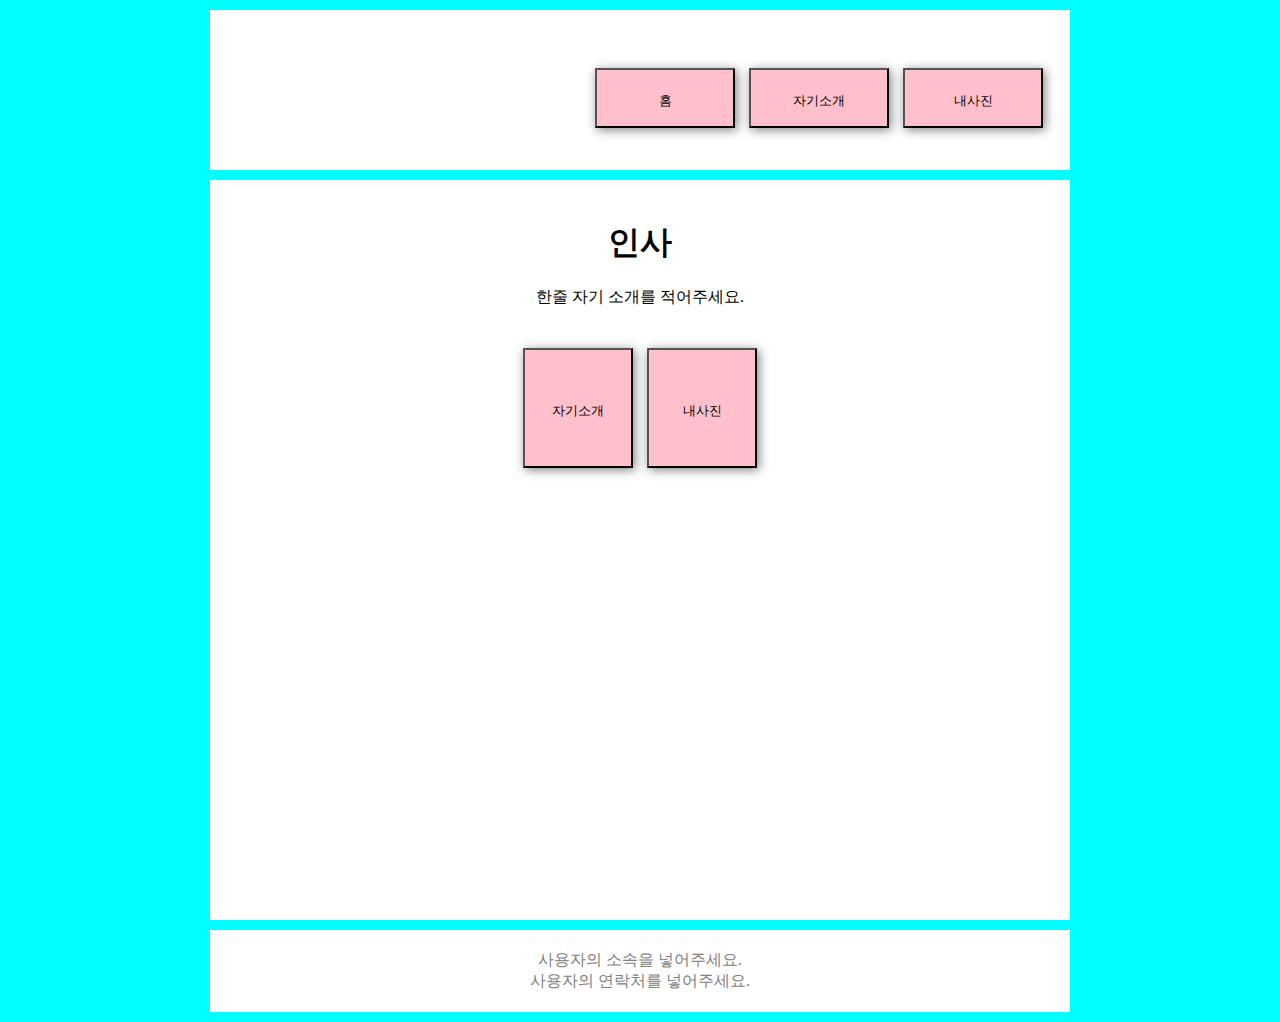
<file: src/main/webapp/index.html>
<!DOCTYPE html>
<html lang="ko">
  <head>
    <meta charset="UTF-8">
    <title>Mini Page</title>
    <link rel="stylesheet" href="css/style.css">
  </head>
  <body>
    <nav class="nav_top">
      <ul class="menu_top">
         <li class="nav_list">
           <a href="index.html"><button class="top_button">홈</button></a>
         </li>
         <li class="nav_list">
           <a href="aboutme.html"><button class="top_button">자기소개</button></a>
         </li>
         <li class="nav_list">
           <a href="photo.html"><button class="top_button">내사진</button></a>
         </li>
       </ul>
     </nav>
    <section class="index_main">
      <h1>인사</h1>
      한줄 자기 소개를 적어주세요.<br>
      <div>
        <article class="article_button">
          <a href="aboutme.html"><button class="main_button">자기소개</button></a>
        </article>
        <article class="article_button">
          <a href="photo.html"><button class="main_button">내사진</button></a>
        </article>
      </div>
    </section>
    <footer>
      <a>사용자의 소속을 넣어주세요.</a>
      <a>사용자의 연락처를 넣어주세요.</a>
    </footer>
  </body>
</html>
</file>
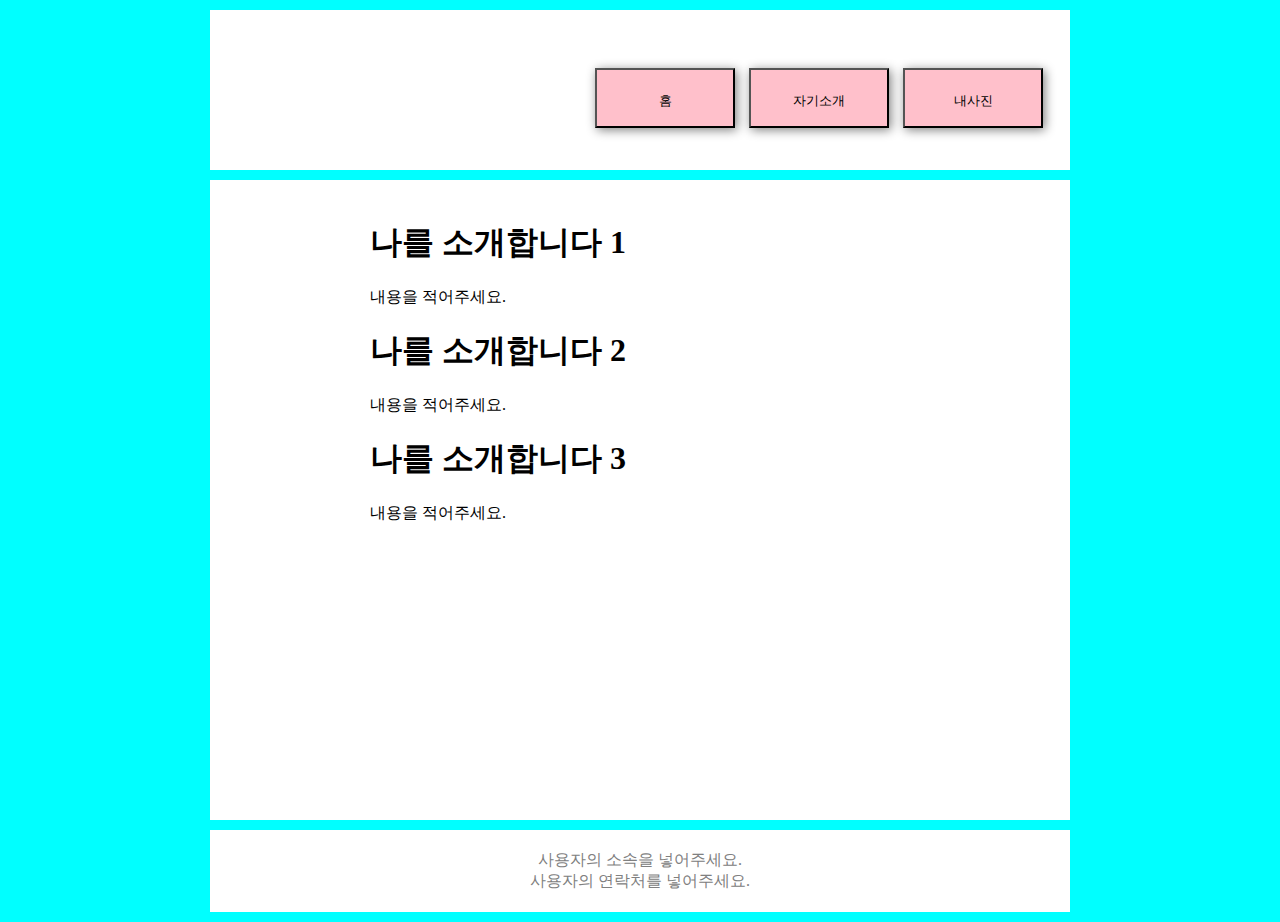
<file: src/main/webapp/aboutme.html>
<!DOCTYPE html>
<html lang="ko">
<head>
  <meta charset="UTF-8">
  <link rel="stylesheet" href="css/style.css">
  <title>Mini Page</title>
</head>
  <body>
    <nav class="nav_top">
      <ul class="menu_top">
        <li class="nav_list">
          <a href="index.html"><button class="top_button">홈</button></a>
        </li>
        <li class="nav_list">
          <a href="aboutme.html"><button class="top_button">자기소개</button></a>
        </li>
        <li class="nav_list">
          <a href="photo.html"><button class="top_button">내사진</button></a>
        </li>
      </ul>
    </nav>
    <div class="aboutme_main">
      <ul>
        <li class="aboutme_list">
          <h1>나를 소개합니다 1</h1>
          <p>
            내용을 적어주세요.
          </p>
        </li>
        <li class="aboutme_list">
          <h1>나를 소개합니다 2</h1>
          <p>
            내용을 적어주세요.
          </p>
        </li>
        <li class="aboutme_list">
          <h1>나를 소개합니다 3</h1>
          <p>
            내용을 적어주세요.
          </p>
        </li>
      </ul>
    </div>
  	<footer>
      <a>사용자의 소속을 넣어주세요.</a>
      <a>사용자의 연락처를 넣어주세요.</a>
    </footer>
  </body>
</html>
</file>
<file: src/main/webapp/css/style.css>
@charset "UTF-8";

html {
	background-color: #00FFFF;
}
.nav_top, .index_main, .aboutme_main, .photo_main, footer {
	width: 60%;
	padding: 20px;
	min-width: 820px;
	margin: 10px auto;
	text-align: center;
	background-color: white;
}
.nav_top {
	height: 120px;
	position: relative;
}
.menu_top {
	top: 35px;
	right: 20px;
	height: 32px;
	position: absolute;
}
.nav_list {
	float: left;
	margin: 7px;
	display: inline;
}
.main_button {
  width: 110px;
  height: 120px;
	cursor: pointer;
	line-height: 120px;
	text-decoration: none;
	background-color: pink;
	box-shadow: 2px 2px 10px gray;
}
.article_button {
	width: 110px;
	height: 120px;
	margin: 40px 5px;
	display: inline-block;
}
.top_button {
	color: black;
  height: 60px;
	width: 140px;
	cursor: pointer;
  line-height: 60px;
	text-decoration: none;
	background-color: pink;
	box-shadow: 2px 2px 10px gray;
}
.index_main {
	height: 700px;
}
footer > a {
	color: gray;
	display: block;
	text-decoration: none;
}
.aboutme_main {
	height: 600px;
}
.aboutme_list {
	margin: 20px;
	text-align: left;
	padding: 0px 80px;
	list-style-type: none;
}
.photo_main {
	height: 600px;
}
.photo_list {
	margin: 20px;
	text-align: left;
	padding-bottom: 15px;
	list-style-type: none;
	border-bottom: 1px solid gray;
}
.article_left {
	vertical-align: top;
	display: inline-block;
}
.photo_set {
	width: 300px;
	height: 200px;
}
.article_right {
	right: 10px;
	margin: 0px 20px;
	position: relative;
	display: inline-block;
}
</file>
